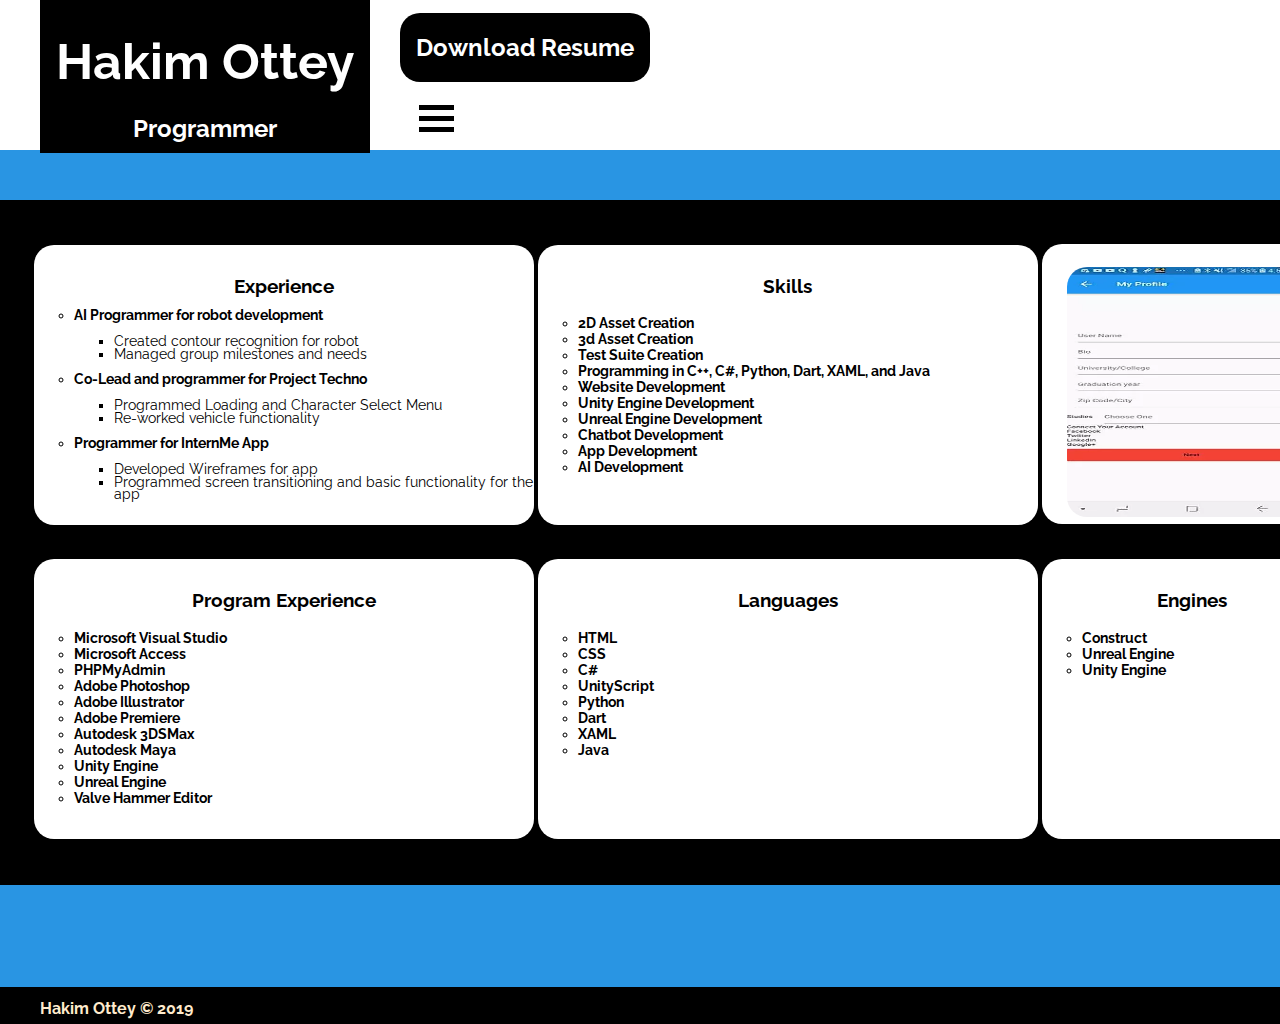
<file: index.html>
<!DOCTYPE html>
<html lang="en">

<head>
    <meta charset="UTF-8">
    <meta name="viewport" content="width=device-width, initial-scale=1.0">
    <title>Hakim Ottey's Portfolio</title>
    <link rel="stylesheet" href="css/styles.css">
    <link href="https://fonts.googleapis.com/css2?family=Raleway:ital,wght@0,300;1,200;1,400;1,700&display=swap"
        rel="stylesheet">
</head>

<body>
    <div class="Header">
        <div class="Introduction">
            <div class="Intro_Info">
                <h1 class="Name">Hakim Ottey</h1>
                <h2 class="Title">Programmer</h2>
            </div>
        </div>
        <div id = "resbox">
        </div>
        <div id="NavBox">
        </div>
    </div>
    <div class="expand">
        <div id="MainBody">
            <div class="General_Showcase">
                <div class="General_Info">
                    <!-- first row -->
                    <ul class="InfoRow">
                        <li class="infoinline">
                            <div class="showcase">
                                <div class="Info">
                                    <h3>Experience</h3>
                                    <ul>
                                        <li class="list_head">
                                            <h4>AI Programmer for robot development</h4>
                                        </li>
                                        <ul>
                                            <li class="list_entry">Created contour recognition for robot​</li>
                                            <li class="list_entry"> Managed group milestones and needs </li>
                                        </ul>
                                        <li class="list_head">
                                            <h4>Co-Lead and programmer for Project Techno </h4>
                                        </li>
                                        <ul>
                                            <li class="list_entry">Programmed Loading and Character Select Menu​</li>
                                            <li class="list_entry">Re-worked vehicle functionality </li>
                                        </ul>
                                        <li class="list_head">
                                            <h4>Programmer for InternMe App</h4>
                                        </li>
                                        <ul>
                                            <li class="list_entry">Developed Wireframes for app​</li>
                                            <li class="list_entry">Programmed screen transitioning and basic
                                                functionality
                                                for
                                                the app
                                            </li>
                                        </ul>
                                    </ul>
                                </div>
                            </div>
                        </li>
                        <li class="infoinline">
                            <div class="showcase">
                                <div class="Info">
                                    <h3>Skills</h3>
                                    <ul>
                                        <li class="single_list_entry">2D Asset Creation</li>
                                        <li class="single_list_entry">3d Asset Creation</li>
                                        <li class="single_list_entry">Test Suite Creation</li>
                                        <li class="single_list_entry">Programming in C++, C#, Python, Dart, XAML, and
                                            Java
                                        </li>
                                        <li class="single_list_entry">Website Development</li>
                                        <li class="single_list_entry">Unity Engine Development</li>
                                        <li class="single_list_entry">Unreal Engine Development</li>
                                        <li class="single_list_entry">Chatbot Development</li>
                                        <li class="single_list_entry">App Development</li>
                                        <li class="single_list_entry">AI Development</li>
                                    </ul>
                                </div>
                            </div>
                        </li>
                        <li class="infoinline">
                            <div class="small_box">
                                <div class="topspace">
                                </div>
                                <div class="Info">
                                    <img class="sm_images" src="Images/Screen1.png">
                                </div>
                            </div>
                        </li>
                        <li class="infoinline">
                            <div class="showcase">
                                <div class="topspace">
                                </div>
                                <div class="Info">
                                    <iframe class="images" src="https://www.youtube.com/embed/CBCdtNp6UU0"
                                    frameborder="0"
                                    allow="accelerometer; autoplay; encrypted-media; gyroscope; picture-in-picture"
                                    allowfullscreen></iframe>
                                </div>
                            </div>
                        </li>
                    </ul>
                    <!-- second row -->
                    <ul class="InfoRow">
                        <li class="infoinline">
                            <div class="showcase">
                                <div class="Info">
                                    <h3>Program Experience</h3>
                                    <ul>
                                        <li class="single_list_entry">Microsoft Visual Studio</li>
                                        <li class="single_list_entry">Microsoft Access</li>
                                        <li class="single_list_entry">PHPMyAdmin</li>
                                        <li class="single_list_entry">Adobe Photoshop</li>
                                        <li class="single_list_entry">Adobe Illustrator</li>
                                        <li class="single_list_entry">Adobe Premiere</li>
                                        <li class="single_list_entry">Autodesk 3DSMax</li>
                                        <li class="single_list_entry">Autodesk Maya</li>
                                        <li class="single_list_entry">Unity Engine</li>
                                        <li class="single_list_entry">Unreal Engine</li>
                                        <li class="single_list_entry">Valve Hammer Editor</li>
                                    </ul>
                                </div>
                            </div>
                        </li>
                        <li class="infoinline">
                            <div class="showcase">
                                <div class="Info">
                                    <h3>Languages</h3>
                                    <ul>
                                        <li class="single_list_entry">HTML</li>
                                        <li class="single_list_entry">CSS</li>
                                        <li class="single_list_entry">C#</li>
                                        <li class="single_list_entry">UnityScript</li>
                                        <li class="single_list_entry">Python</li>
                                        <li class="single_list_entry">Dart</li>
                                        <li class="single_list_entry">XAML</li>
                                        <li class="single_list_entry">Java</li>
                                    </ul>
                                </div>
                            </div>
                        </li>
                        <li class="infoinline">
                            <div class="small_box">
                                <div class="Info">
                                    <h3>Engines</h3>
                                    <ul>
                                        <li class="single_list_entry">Construct</li>
                                        <li class="single_list_entry">Unreal Engine</li>
                                        <li class="single_list_entry">Unity Engine</li>
                                    </ul>
                                </div>
                            </div>
                        </li>
                        <li class="infoinline">
                            <div class="showcase">
                                <div class="Info">
                                    <div class="topspace">
                                    </div>
                                    <iframe class="images" src="https://www.youtube.com/embed/XaqywWdpW4k"
                                        frameborder="0"
                                        allow="accelerometer; autoplay; encrypted-media; gyroscope; picture-in-picture"
                                        allowfullscreen></iframe>
                                </div>
                            </div>
                        </li>
                    </ul>
                </div>
            </div>
        </div>
        <div class="Footer">
            <p class="footinfo">Hakim Ottey © 2019</p>
        </div>
    </div>
    <script src="https://ajax.googleapis.com/ajax/libs/jquery/3.5.1/jquery.min.js"></script>
    <script src="JS/script.js"></script>
</body>

</html>
</file>
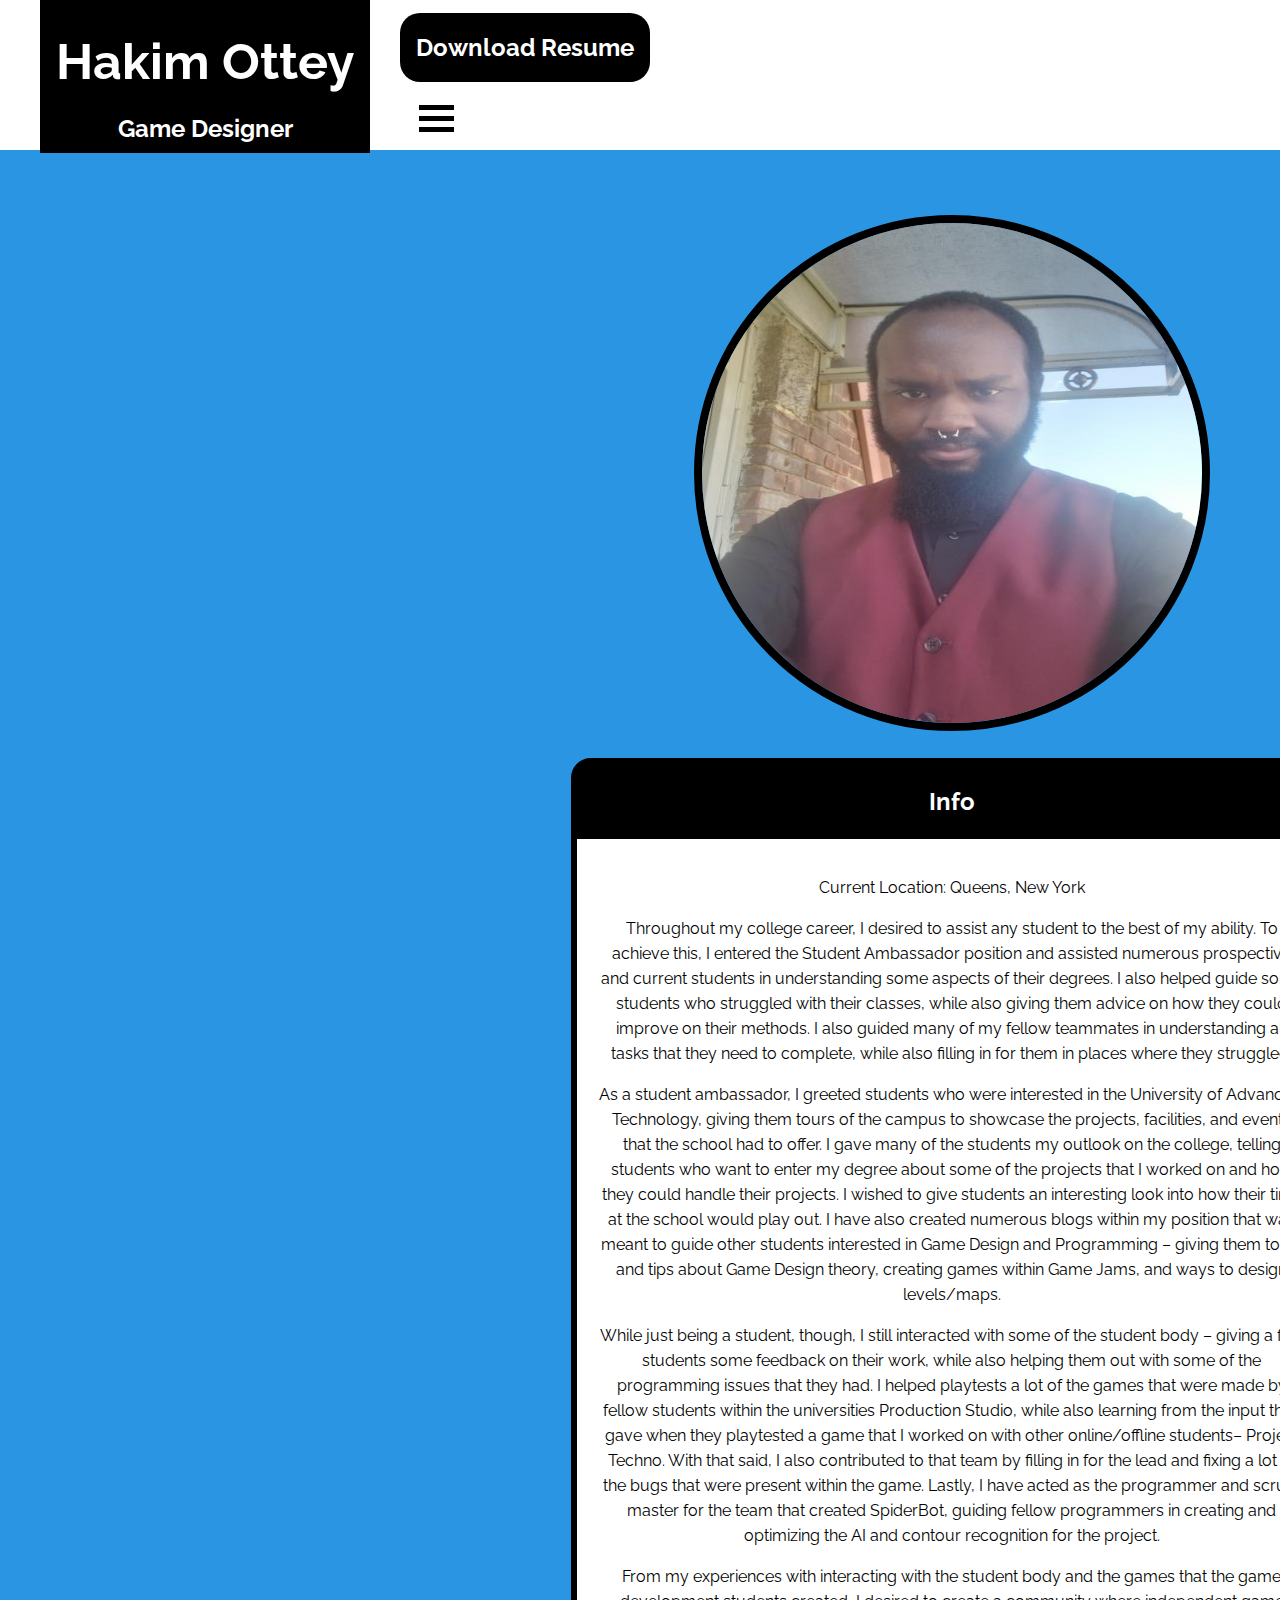
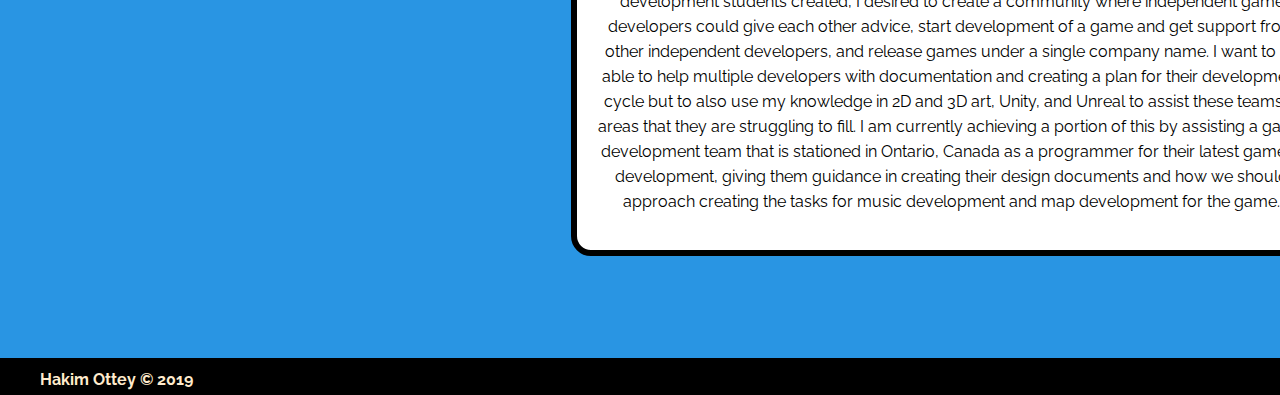
<file: About_Me.html>
<!DOCTYPE html>
<html lang="en">

<head>
    <meta charset="UTF-8">
    <meta name="viewport" content="width=device-width, initial-scale=1.0">
    <title>Game Design Projects | Hakim Ottey's Portfolio</title>
    <link rel="stylesheet" href="css/styles.css">
    <link href="https://fonts.googleapis.com/css2?family=Raleway:ital,wght@0,300;1,200;1,400;1,700&display=swap"
        rel="stylesheet">
    <script src="https://ajax.googleapis.com/ajax/libs/jquery/3.5.1/jquery.min.js"></script>
    <script src="JS/script.js"></script>
</head>

<body>
    <div class="Header">
        <div class="Introduction">
            <div class="Intro_Info">
                <h1 class="Name">Hakim Ottey</h1>
                <h2 class="Title">Game Designer</h2>
            </div>
        </div>
        <div id = "resbox">
        </div>
        <div id="NavBox">
        </div>
    </div>
    <div class="expand">
    <div id="MainBody">
            <div class="AwayFromHeader">
                <img class="MyProfilePic" src="Images/Hakim.jpg">
                <div class="MyInfo">
                    <div class="PortObjname brad20">
                        <h2>Info</h2>
                    </div>
                    <div class="InfoPars">
                        <p>Current Location: Queens, New York</p>
                        <p>Throughout my college career, I desired to assist any student to the best of my ability. To
                            achieve this, I
                            entered the Student Ambassador position and assisted numerous prospective and current
                            students
                            in
                            understanding
                            some aspects of their degrees. I also helped guide some students who struggled with their
                            classes, while
                            also
                            giving them advice on how they could improve on their methods. I also guided many of my
                            fellow
                            teammates in
                            understanding all tasks that they need to complete, while also filling in for them in places
                            where they
                            struggled.</p>


                        <p>As a student ambassador, I greeted students who were interested in the University of
                            Advancing
                            Technology,
                            giving them tours of the campus to showcase the projects, facilities, and events that the
                            school
                            had to
                            offer. I
                            gave many of the students my outlook on the college, telling students who want to enter my
                            degree about some
                            of
                            the projects that I worked on and how they could handle their projects. I wished to give
                            students an
                            interesting
                            look into how their time at the school would play out. I have also created numerous blogs
                            within
                            my position
                            that was meant to guide other students interested in Game Design and Programming – giving
                            them
                            tools and
                            tips
                            about Game Design theory, creating games within Game Jams, and ways to design levels/maps.
                        </p>


                        <p>While just being a student, though, I still interacted with some of the student body – giving
                            a
                            few students
                            some feedback on their work, while also helping them out with some of the programming issues
                            that they had.
                            I
                            helped playtests a lot of the games that were made by fellow students within the
                            universities
                            Production
                            Studio,
                            while also learning from the input they gave when they playtested a game that I worked on
                            with
                            other
                            online/offline students– Project Techno. With that said, I also contributed to that team by
                            filling in for
                            the
                            lead and fixing a lot of the bugs that were present within the game. Lastly, I have acted as
                            the
                            programmer
                            and
                            scrum master for the team that created SpiderBot, guiding fellow programmers in creating and
                            optimizing the
                            AI
                            and contour recognition for the project.</p>


                        <p>From my experiences with interacting with the student body and the games that the game
                            development students
                            created, I desired to create a community where independent game developers could give each
                            other
                            advice,
                            start
                            development of a game and get support from other independent developers, and release games
                            under
                            a single
                            company name. I want to be able to help multiple developers with documentation and creating
                            a
                            plan for their
                            development cycle but to also use my knowledge in 2D and 3D art, Unity, and Unreal to assist
                            these teams in
                            areas that they are struggling to fill. I am currently achieving a portion of this by
                            assisting
                            a game
                            development team that is stationed in Ontario, Canada as a programmer for their latest game
                            in
                            development,
                            giving them guidance in creating their design documents and how we should approach creating
                            the
                            tasks for
                            music
                            development and map development for the game.</p>
                    </div>
                </div>
            </div>
        </div>
    <div class="Footer">
        <p class="footinfo">Hakim Ottey © 2019</p>
    </div>
</div>
</body>

</html>
</file>
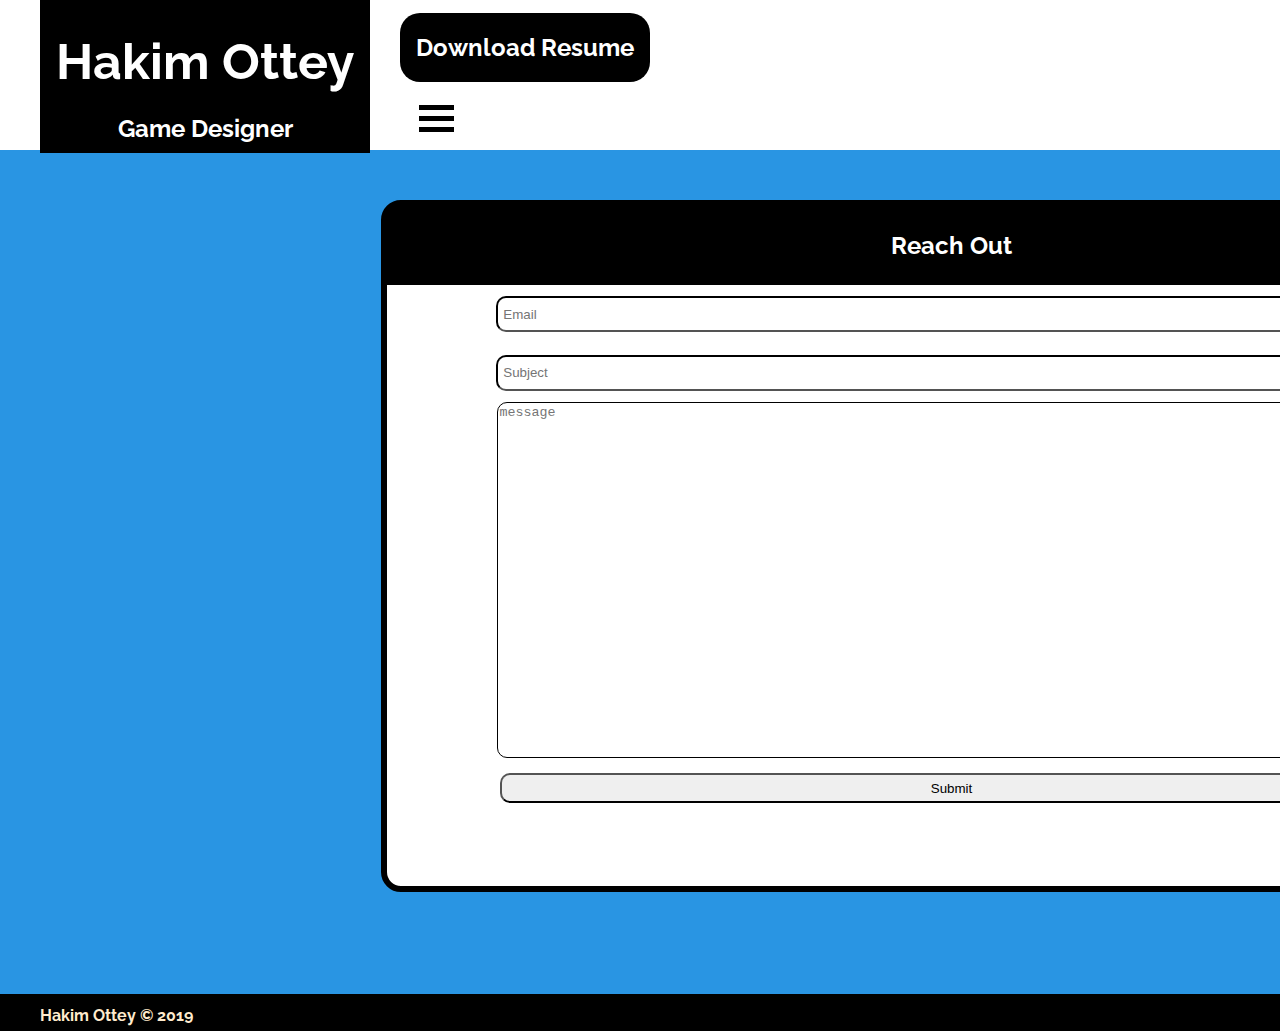
<file: Contacts.html>
<!DOCTYPE html>
<html lang="en">

<head>
    <meta charset="UTF-8">
    <meta name="viewport" content="width=device-width, initial-scale=1.0">
    <title>Game Design Projects | Hakim Ottey's Portfolio</title>
    <link rel="stylesheet" href="css/styles.css">
    <link href="https://fonts.googleapis.com/css2?family=Raleway:ital,wght@0,300;1,200;1,400;1,700&display=swap"
        rel="stylesheet">
    <script src="https://ajax.googleapis.com/ajax/libs/jquery/3.5.1/jquery.min.js"></script>
    <script src="JS/script.js"></script>
</head>

<body>
    <div class="Header">
        <div class="Introduction">
            <div class="Intro_Info">
                <h1 class="Name">Hakim Ottey</h1>
                <h2 class="Title">Game Designer</h2>
            </div>
        </div>
        <div id = "resbox">
        </div>
        <div id="NavBox">
        </div>
    </div>
    <div class="expand">
    <div id="MainBody">
        <div class="contactmeborder">
            <div class="PortObjname">
                <h2>Reach Out</h2>
            </div>
            <form method="post" action="contact-form-handler.php">
                <input type="text" name="email" placeholder=" Email"><br>
                <input type="text" name="subject" placeholder=" Subject"><br>
                <textarea type="text" name="message" placeholder="message"></textarea> <br>
                <input type="submit" name="submit">
            </form>
        </div>
    </div>
    <div class="Footer">
        <p class="footinfo">Hakim Ottey © 2019</p>
    </div>
</div>
</body>

</html>
</file>
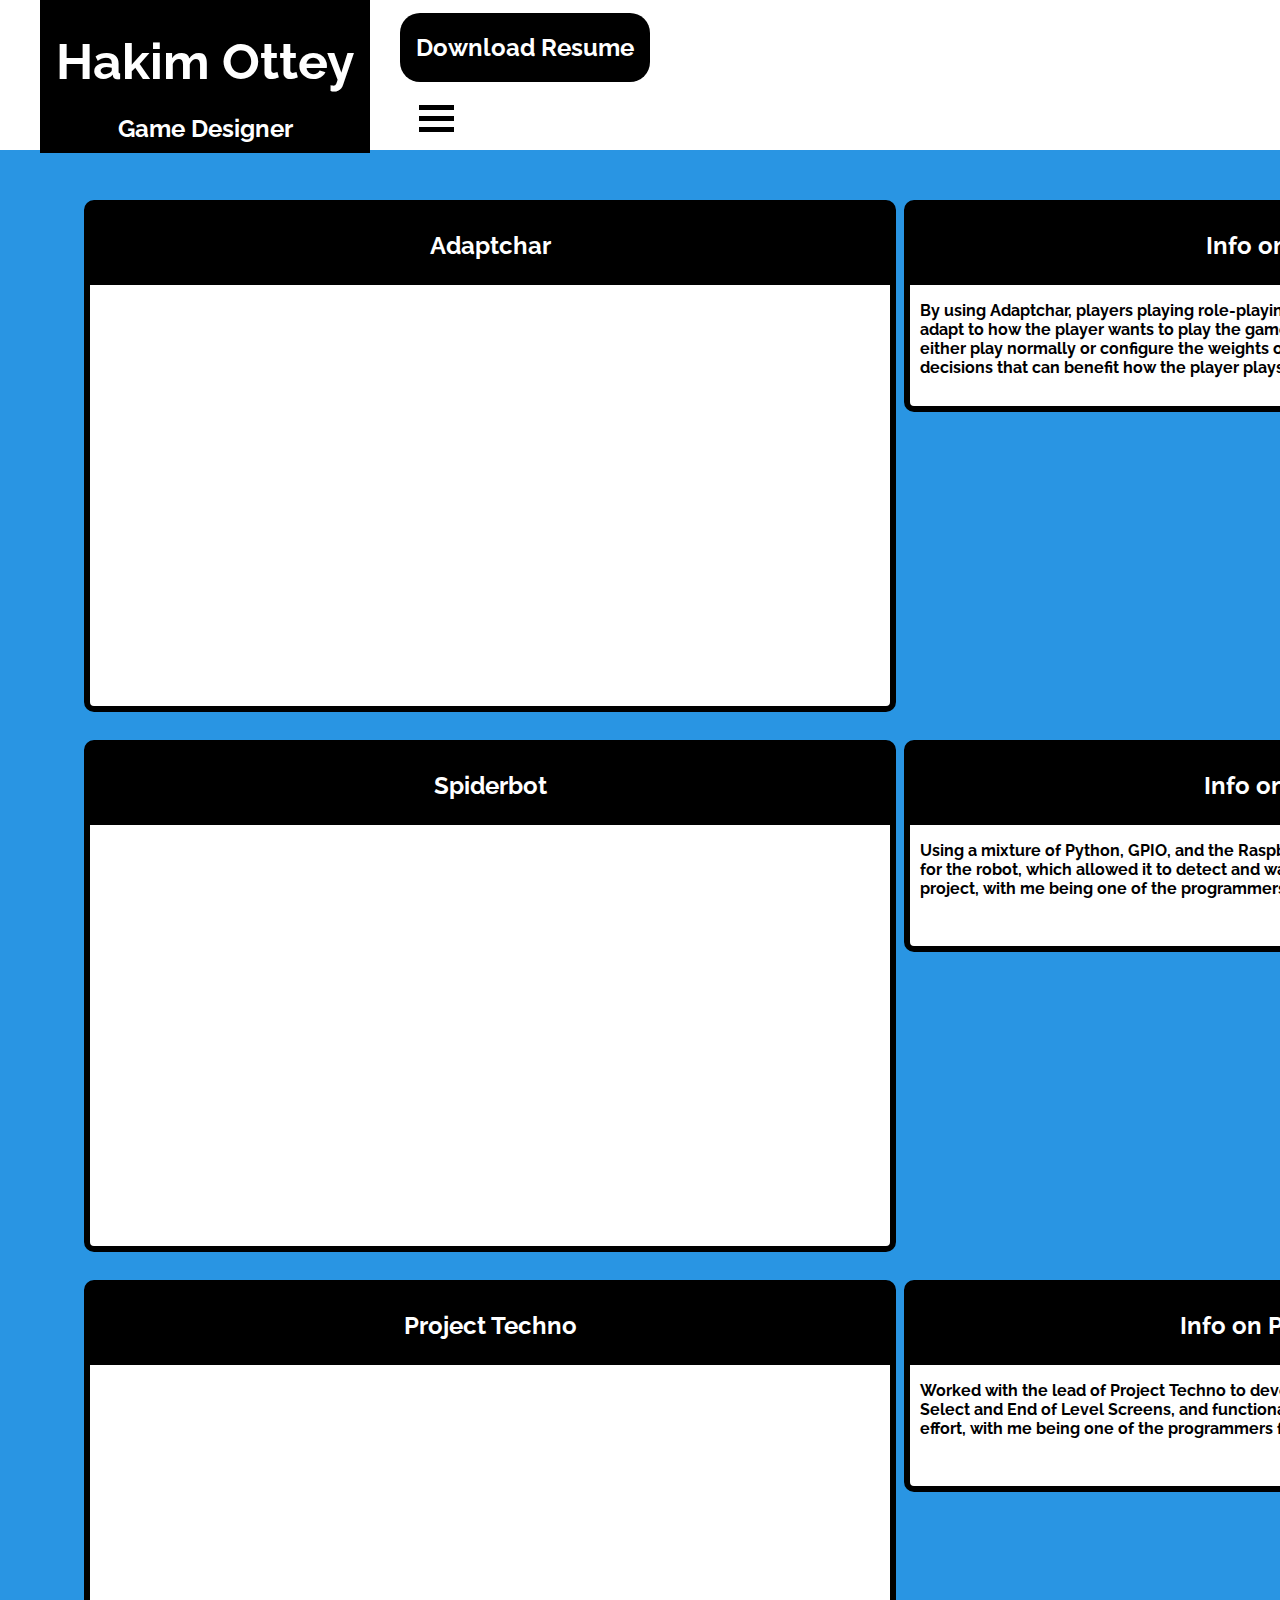
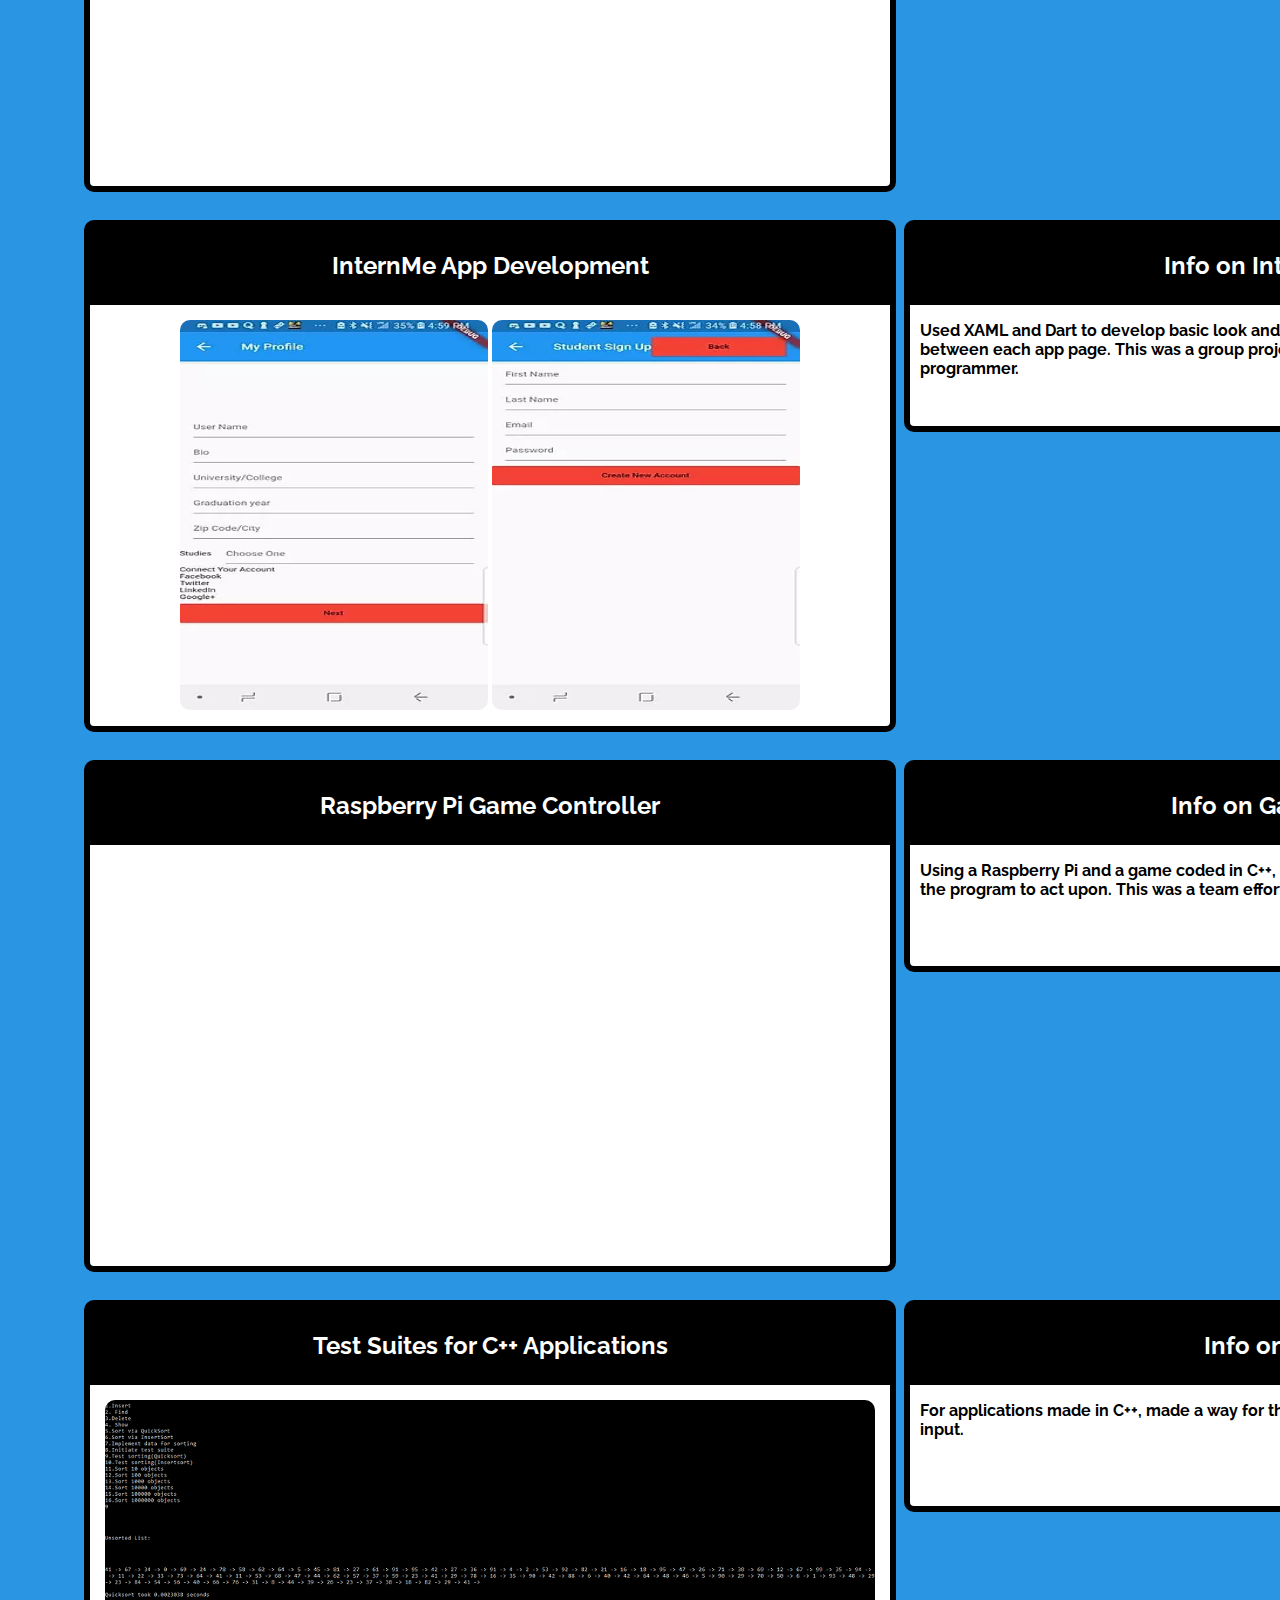
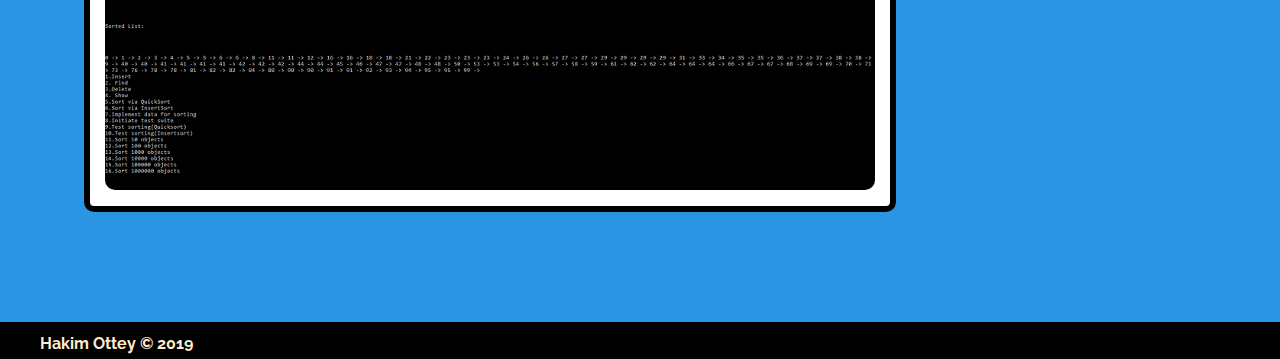
<file: Prog_Projects.html>
<!DOCTYPE html>
<html lang="en">

<head>
    <meta charset="UTF-8">
    <meta name="viewport" content="width=device-width, initial-scale=1.0">
    <title>Game Design Projects | Hakim Ottey's Portfolio</title>
    <link rel="stylesheet" href="css/styles.css">
    <link href="https://fonts.googleapis.com/css2?family=Raleway:ital,wght@0,300;1,200;1,400;1,700&display=swap"
        rel="stylesheet">
    <script src="https://ajax.googleapis.com/ajax/libs/jquery/3.5.1/jquery.min.js"></script>
    <script src="JS/script.js"></script>
</head>

<body>
    <div class="Header">
        <div class="Introduction">
            <div class="Intro_Info">
                <h1 class="Name">Hakim Ottey</h1>
                <h2 class="Title">Game Designer</h2>
            </div>
        </div>
        <div id = "resbox">
        </div>
        <div id="NavBox">
        </div>
    </div>
    <div id="MainBody">
        <!-- <div class="Table_of_Contents">
            <div>
                <h3>Contents</h3>
            </div>
            <p>Adaptchar</p>
            <p>Project Techno</p>
            <p>Portal 2 Custom Map</p>
            <p>Unreal Target Test</p>
            <p>Rockstar Bully Analysis</p>
            <p>Card Mechanics</p>
        </div> -->
        <div class="GDBody">
            <div class="Portblock">
                <div class="PortPres">
                    <div class="PortObjname">
                        <h2>Adaptchar</h2>
                    </div>
                    <div class="PortPicBox">
                        <iframe class="PortPic" src="https://www.youtube.com/embed/CBCdtNp6UU0" frameborder="0"
                            allow="accelerometer; autoplay; encrypted-media; gyroscope; picture-in-picture"
                            allowfullscreen></iframe>
                    </div>
                </div>
                <div class="PortInfo">
                    <div class="PortObjname">
                        <h2>Info on Adaptchar</h2>
                    </div>
                    <div class="PortExpl">
                        <p>By using Adaptchar, players playing role-playing games will be able to have their party grow
                            and
                            adapt to
                            how the
                            player wants to play the game. Using an Artificial Neural Network, players could either play
                            normally or
                            configure the weights of the ANN in order to teach the bots to make decisions that can
                            benefit
                            how
                            the
                            player
                            playstyle.</p>
                    </div>
                </div>
            </div>
            <div class=Portblock>
                <div class="PortPres">
                    <div class="PortObjname">
                        <h2>Spiderbot</h2>
                    </div>
                    <div class="PortPicBox">
                        <iframe class="PortPic" src="https://www.youtube.com/embed/XaqywWdpW4k" frameborder="0"
                            allow="accelerometer; autoplay; encrypted-media; gyroscope; picture-in-picture"
                            allowfullscreen></iframe>
                    </div>
                </div>
                <div class="PortInfo">
                    <div class="PortObjname">
                        <h2>Info on Spiderbots</h2>
                    </div>
                    <div class="PortExpl">
                        <p>Using a mixture of Python, GPIO, and the Raspberry Pi, I was able to develop the contour
                            recognition for the
                            robot, which allowed it to detect and walk around the edges of obstacles. This was a team
                            project, with me being
                            one of the programmers contributing.</p>
                    </div>
                </div>
            </div>
            <div class="Portblock">
                <div class="PortPres">
                    <div class="PortObjname">
                        <h2>Project Techno</h2>
                    </div>
                    <div class="PortPicBox">
                        <iframe class="PortPic" src="https://www.youtube.com/embed/GxmuPkdXDzA" frameborder="0"
                            allow="accelerometer; autoplay; encrypted-media; gyroscope; picture-in-picture"
                            allowfullscreen></iframe>
                    </div>
                </div>
                <div class="PortInfo">
                    <div class="PortObjname">
                        <h2>Info on Project Techno</h2>
                    </div>
                    <div class="PortExpl">
                        <p>Worked with the lead of Project Techno to develop the loading screen, the UI for the
                            Character Select and End of
                            Level Screens, and functionality of the game's main vehicle. This was a team effort, with me
                            being one of the
                            programmers for the project.</p>
                    </div>
                </div>
            </div>
            <div class="Portblock">
                <div class="PortPres">
                    <div class="PortObjname">
                        <h2>InternMe App Development</h2>
                    </div>
                    <div class="PortPicBox">
                        <img class="PortPicSmall" src="Images/Screen1.png">
                        <img class="PortPicSmall" src="Images/Screen2.png">
                    </div>
                </div>
                <div class="PortInfo">
                    <div class="PortObjname">
                        <h2>Info on InternMe App Dev</h2>
                    </div>
                    <div class="PortExpl">
                        <p>Used XAML and Dart to develop basic look and feel of the android app, alongside the
                            transitions between each app
                            page. This was a group project, with me contributing to the project as the programmer.</p>
                    </div>
                </div>
            </div>
            <div class="Portblock">
                <div class="PortPres">
                    <div class="PortObjname">
                        <h2>Raspberry Pi Game Controller</h2>
                    </div>
                    <div class="PortPicBox">
                        <iframe class="PortPic" src="https://www.youtube.com/embed/fxCjiR7bAsc" frameborder="0"
                            allow="accelerometer; autoplay; encrypted-media; gyroscope; picture-in-picture"
                            allowfullscreen></iframe>
                    </div>
                </div>
                <div class="PortInfo">
                    <div class="PortObjname">
                        <h2>Info on Game Controller</h2>
                    </div>
                    <div class="PortExpl">
                        <p>Using a Raspberry Pi and a game coded in C++, I created a controller that was able to send
                            inputs for the program
                            to act upon. This was a team effort, with me being the programmer.</p>
                    </div>
                </div>
            </div>
            <div class="Portblock">
                <div class="PortPres">
                    <div class="PortObjname">
                        <h2>Test Suites for C++ Applications</h2>
                    </div>
                    <div class="PortPicBox">
                        <img class="PortPic" src="Images/Objective 1 ACS_PNG.png">
                    </div>
                </div>
                <div class="PortInfo">
                    <div class="PortObjname">
                        <h2>Info on Test Suites</h2>
                    </div>
                    <div class="PortExpl">
                        <p>For applications made in C++, made a way for the program to check itself for errors without
                            human input. </p>
                    </div>
                </div>
            </div>
        </div>
    </div>
    <div class="Footer">
        <p class="footinfo">Hakim Ottey © 2019</p>
    </div>
</body>

</html>
</file>
<file: css/styles.css>
body {
    background-color: #2995E3;
    margin: 0;
    text-align: center;
    font-family: 'Raleway', sans-serif;
}

.GDBody {
    margin: auto 100px auto 20px;
    position: relative;
    left: 5%;
}
.GDBodySmall{
    margin: auto 20px auto 20px;
    position: relative;
    left: 30%; 
}

.Nav_Menu {
    list-style-type: none;
    position: absolute;
    bottom: 10%;
    left: 6%;
    width: 1000px;
    margin: auto;
    padding: auto;
}

.navbutton {
    display: inline;
    margin: auto 20px auto 20px;
    color: black;
    font-weight: bold;
}

.PortPres {
    text-align: center;
    margin-top: 20px;
    background-color: white;
    Width: 800px;
    height: 500px;
    border-style: solid;
    border-width: 6px;
    border-radius: 10px;
}

.PortPresleft {
    text-align: center;
    margin-top: 20px;
    background-color: white;
    Width: 800px;
    height: 500px;
    border-style: solid;
    border-width: 6px;
    border-radius: 10px;
    position: relative;
    right: 1px;
}

.PortPresright {
    text-align: center;
    margin-top: 20px;
    background-color: white;
    Width: 800px;
    height: 500px;
    border-style: solid;
    border-width: 6px;
    border-radius: 10px;
    position: relative;
    left: 825px;
    bottom: 532px;
}

.PortInfo {
    text-align: center;
    margin-top: 20px;
    background-color: white;
    Width: 800px;
    height: 200px;
    border-style: solid;
    border-width: 6px;
    border-radius: 10px;
    position: relative;
    left: 820px;
    bottom: 532px;
}
.PortInfoSmall{
    text-align: center;
    margin-top: 20px;
    background-color: white;
    Width: 800px;
    height: 200px;
    border-style: solid;
    border-width: 6px;
    border-radius: 10px;
}

.PortExpl {
    margin: 10px;
    text-align: left;
    font-weight: bold;

}

.PortPicBox {
    height: 390px;
    margin: 15px;
}

.PortPic {
    position: relative;
    height: 100%;
    width: 100%;
    border-radius: 10px;
}

.PortPicSmall {
    position: relative;
    height: 100%;
    width: 40%;
    border-radius: 10px;
}

.PortObjname {
    color: white;
    background-color: black;
    padding: 5px;
}

.inlineNav {
    display: inline;
    transition: 0.05s;
}

.inlineNav:hover {
    background-color: #e0dada;
    padding-top: 15px;
    padding-bottom: 15px;
}

a {
    text-decoration: none;
}

.Header {
    background-color: white;
    margin: auto;
    position: fixed;
    padding-left: 1590px;
    height: 150px;
    max-width: 100%;
    top:0px;
    z-index: 2;
}

.Resume {
    position: relative;
    right: 1230px;
    bottom: 140px;
    width: 250px;
    padding: 0.1%;
    background-color: black;
    margin: auto;
    border-radius: 20px;
}

.Name {
    margin: 0;
    color: white;
    font-size: 50px;
    position: relative;
    top: 2px;
}

.Title {
    color: white;
    position: relative;
    top: 5px;
    font-weight: bold;
}

.Intro_Info {
    position: relative;
    top: 30px;
}

.Introduction {
    position: relative;
    background-color: black;
    width: 330px;
    padding-bottom: 25px;
    margin: auto;
    right: 1550px;
    /* right: 280px; */
}

.Download {
    padding: auto;
    color: white;
}

.General_Showcase {
    position: block;
    background-color: black;
    /* margin: 25px; */
    padding-top: 20px;
    padding-bottom: 20px;
    padding-right: 3%;
    /* padding-bottom: 20px; */
}

.showlist {
    position: absolute;
    list-style-type: none;
    right: 0;
    bottom: 0;
}

.General_Info {
    position: relative;
    left:2%;
    bottom: 10px;
}

.Info {
    position: relative;
    top: 30px;
    left: 0;
    right: 0;
    bottom: 0;
}

.showcase {
    background-color: white;
    color: black;
    width: 500px;
    height: 230px;
    padding-bottom: 50px;
    border-radius: 20px;
}

.showcase_alt {
    background-color: white;
    color: black;
    width: 480px;
    margin: 20px auto auto auto;
    padding-bottom: 66px;
}

.small_box {
    background-color: white;
    color: black;
    width: 300px;
    height: 230px;
    padding-bottom: 50px;
    border-radius: 20px;
    position: relative;
}

.img_box {
    background-color: white;
    width: 380px;
    height: 230px;
    padding-bottom: 50px;
    border-radius: 20px;
    position: relative;
}

.exp_box {
    background-color: white;
    color: black;
    width: 500px;
    margin: 20px auto auto auto;
    padding-bottom: 50px;
}


.list_entry {
    font-size: 14px;
    line-height: 0.9;
    text-align: left;
}

.list_head {
    font-size: 14px;
    line-height: 0.1;
    text-align: left;
}

.single_list_entry {
    font-size: 14px;
    text-align: left;
    font-weight: bold;
}

.InfoRow {
    list-style-type: none;
    position: relative;
    right: 60px;
    display: block;
    flex: 0 0 auto;
    width: 100%;
}

.infoinline {
    display: inline-block;
    vertical-align: top;
}

.images {
    width: 310px;
    height: 260px;
    margin: auto;
    position: relative;
    bottom: 20px;
    border-radius: 20px;
}

.sm_images {
    width: 250px;
    height: 250px;
    margin: auto;
    position: relative;
    bottom: 7px;
    border-radius: 20px;
}

.Footer {
    position: relative;
    width: 100%;
    padding-top: 2px;
    top: 102px;
    background-color: black;

}

.footinfo {
    text-align: left;
    padding-left: 40px;
    position: relative;
    bottom: 6px;
    color: blanchedalmond;
    font-weight: bold;
}

.Portblock {
    height: 520px;
}

.MyProfilePic {
    width: 500px;
    height: 500px;
    margin: auto;
    border-radius: 50%;
    border-style: solid;
    border-color: black;
    border-width: 8px;
    top: 15px;
    position: relative;
}

.MyInfo {
    background-color: white;
    margin: 2% 30% auto 30%;
    line-height: 25px;
    border-radius: 20px;
    border-style: solid;
    border-width: 6px;

}

.InfoPars {
    padding: 20px;
}

.contactmeborder {
    background-color: white;
    height: 680px;
    margin: 20px 20% auto 20%;
    border-radius: 20px;
    border-style: solid;
    border-width: 6px;
    color: black;
}

input {
    width: 80%;
    height: 30px;
    margin: 1%;
    border-color: black;
    border-radius: 10px;
    outline-width: 0;
}

textarea {
    width: 80%;
    height: 350px;
    border-color: black;
    border-radius: 10px;
    outline-width: 0;
}

.Table_of_Contents {
    position: fixed;
    left: 90%;
    line-height: 50px;
    background-color: white;
    height: 680px;
    margin-top: 20px;
    margin: 20px;
    border-radius: 10px;
    border-style: solid;
    border-width: 4px;
}

#content {
    position: relative;
    margin-top: 10%;
    opacity: 1;
}

.topspace {
    margin-top: 18px;
}

.PageLink {
    color: black;
    transition: 0.05s;
}

.PageLink:hover {
    background-color: #e0dada;
}

#MainBody {
    margin-top: 200px;
    display: none;
}
.expand{
    width: 1903px;
    margin:auto;
}
.dropdown {
    position: absolute;
    top: 70%;
    left: 21.5%;
    margin: auto;
    padding: auto;
    height: 30px;
    display: flex;
    align-items: center;
    width: 80%;
    margin: auto;
}

.projects {
    position: relative;
}

.projects ul {
    position: absolute;
    right: 1px;
    background: white;
    margin-top: 10px;
    width: 200px;
    height: 200px;
    display: flex;
    justify-content: space-around;
    align-items: center;
    flex-direction: column;
    list-style: none;
    border-radius: 5px;
    opacity:0;
    pointer-events: all;
    border-width: 3px;
    border-style: solid;
}

.projects a {
    color: black;
    text-decoration: none;
}

.projects li {
    position: relative;
    right: 20px;
    padding-left: 20px;
    padding-right: 20px;
    border-radius: 1px;
    width: 100%;
    height: 100%;
    display: flex;
    justify-content: center;
    align-items: center;
}

.projects li:hover {
    background-color: rgb(206, 194, 194);
}

.dropdown button,
.home {
    background: none;
    border: none;
    color: white;
    text-decoration: none;
    font-size: 18px;
    cursor: pointer;
}

.dropdown button:hover,
.home:hover {
    color: grey;
}

/* .projects button:focus+ul {
    opacity: 1;
    pointer-events: all;
    outline: none;
} */

#butfoc {
    outline: 0;
}
.dropdownmenuicon{
    width: 35px;
    height: 5px;
    background-color: black;
    margin: 6px 0;
}
.ressmall{
    background-color: black;
    color: transparent;
    width: 55px;
    height: 58px;
    text-shadow: 0 0 0 white;  
    border-radius: 6px;
}
.ressmall h1{
    position: relative;
    top: 5px;
    left: 1px;
}
#smallresbox{
position: relative;
right: 1180px;
bottom: 140px;
}
#makefit{
    width: 55px;
}
</file>
